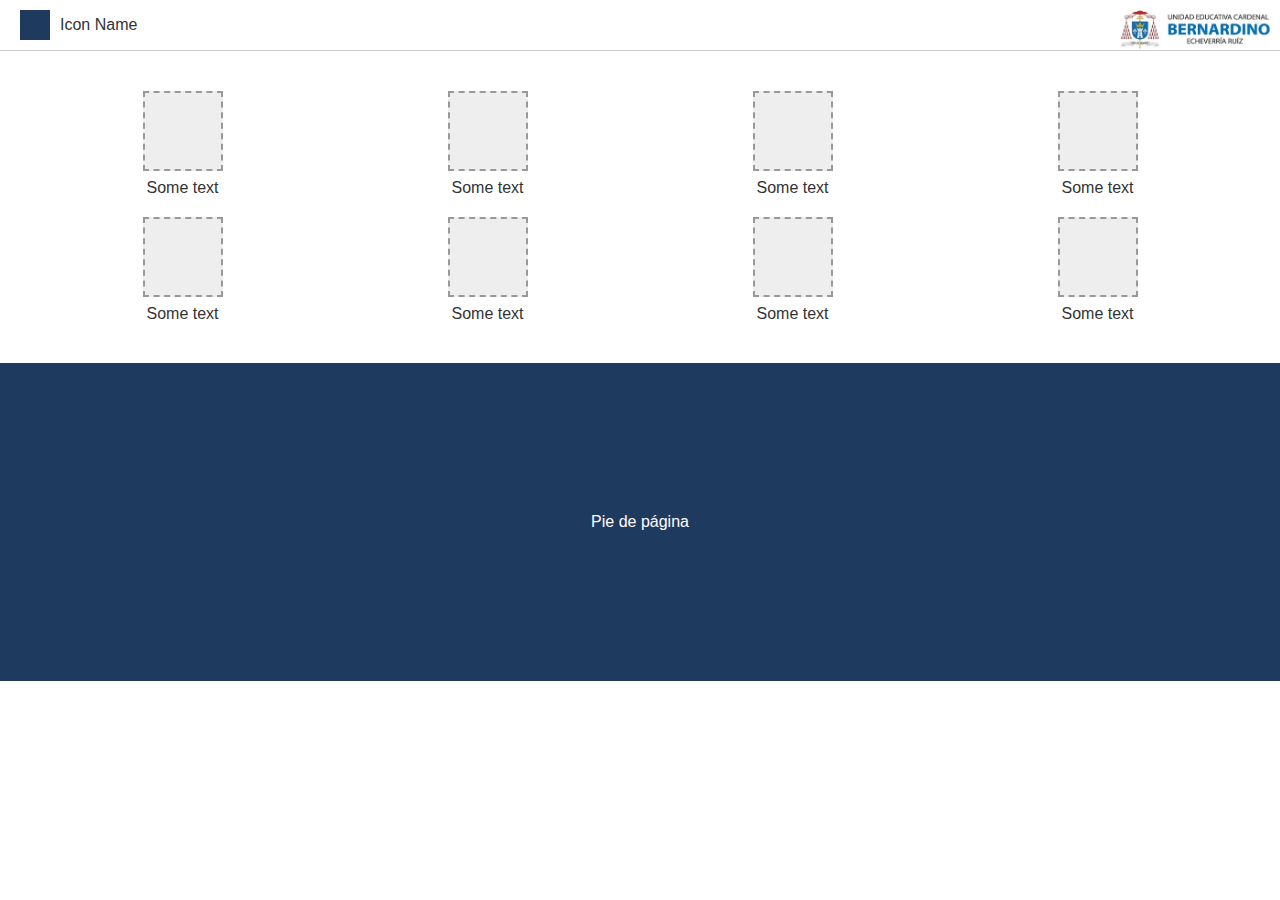
<file: proyecto cris/index.html>
<!DOCTYPE html>
<html lang="es">
<head>
  <meta charset="UTF-8" />
  <meta name="viewport" content="width=device-width, initial-scale=1.0" />
  <title>Wireframe Demo</title>
  <link rel="stylesheet" href="estilo.css" />
</head>
<body>
  <header>
    <div class="logo">
      <div class="logo-box"></div>
      <span>Icon Name</span>
      <img src="img/bernar img.jpg" alt="Imagen 1">
    </div>
  
  </header>

  <main>
    <div class="grid">
      <div class="grid-item">
        <div class="box"></div>
        <span>Some text</span>
      </div>
      <div class="grid-item">
        <div class="box"></div>
        <span>Some text</span>
      </div>
      <div class="grid-item">
        <div class="box"></div>
        <span>Some text</span>
      </div>
      <div class="grid-item">
        <div class="box"></div>
        <span>Some text</span>
      </div>
      <div class="grid-item">
        <div class="box"></div>
        <span>Some text</span>
      </div>
      <div class="grid-item">
        <div class="box"></div>
        <span>Some text</span>
      </div>
      <div class="grid-item">
        <div class="box"></div>
        <span>Some text</span>
      </div>
      <div class="grid-item">
        <div class="box"></div>
        <span>Some text</span>
      </div>
    </div>
  </main>

  <footer>
    Pie de página
  </footer>
</body>
</html>
</file>
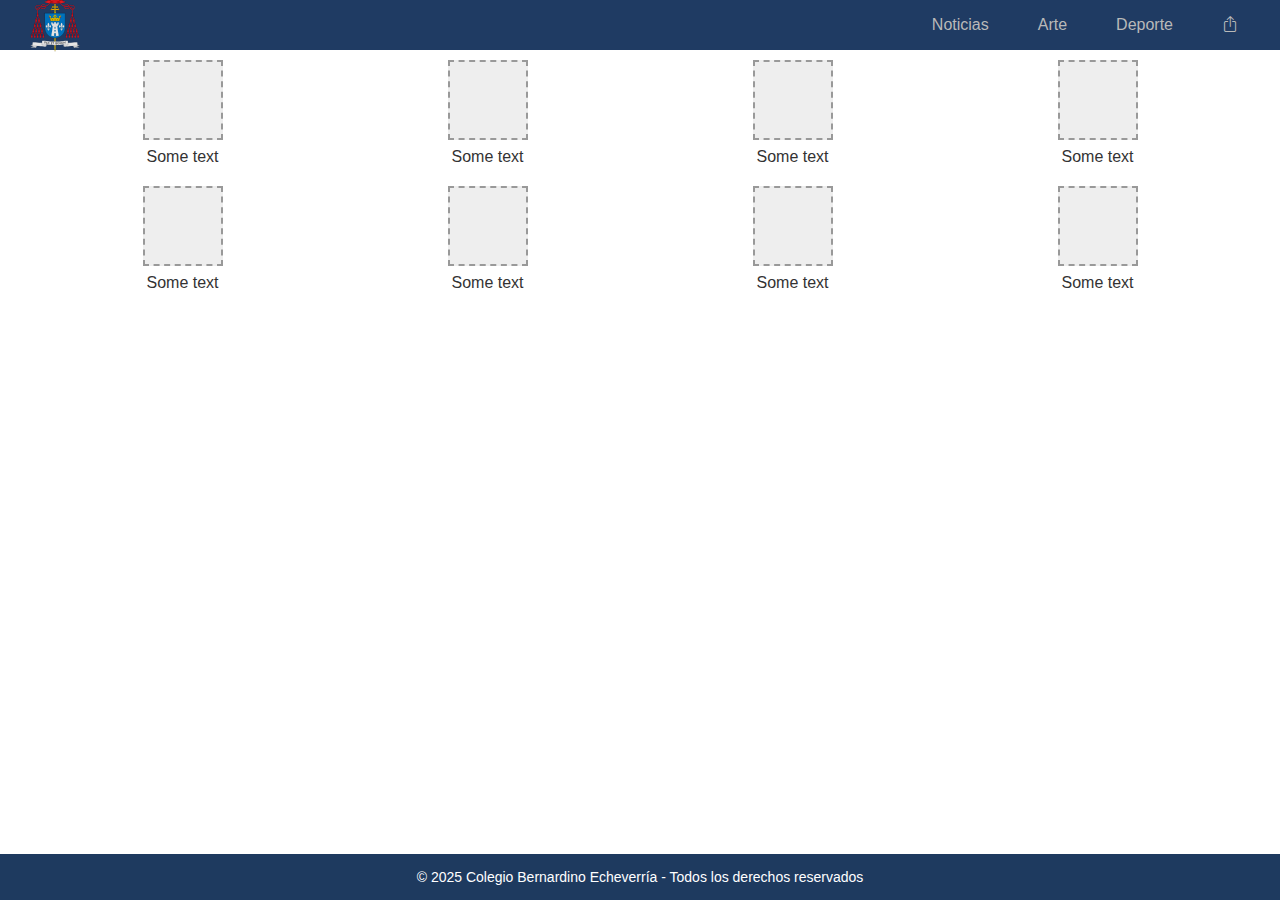
<file: Pagina 3B/deporte.html>
<!DOCTYPE html>
<html lang="es">
<head>
  <meta charset="UTF-8" />
  <meta name="viewport" content="width=device-width, initial-scale=1.0" />
  <title>Wireframe Demo</title>
  <link rel="stylesheet" href="CSS/deporte.css" />
  <link rel="stylesheet" href="https://cdn.jsdelivr.net/npm/bootstrap-icons@1.10.5/font/bootstrap-icons.css">

</head>
<body>

  <!-- ENCABEZADO -->
 <body>
   <header>
  <img src="IMG/logo_bernardino.svg" width="50" alt="logo" class="logo">
  <nav>
    <ul class="menu">
      <li><a href="menu.html">Noticias</a></li>
      <li><a href="arte.html">Arte</a></li>
      <li><a href="deporte.html">Deporte</a></li>
      <li><a href="login.html"><i class="bi bi-box-arrow-up"></i></a></li>
    </ul>
  </nav>
</header>

  <!-- CONTENIDO PRINCIPAL -->
  <main>
    <div class="grid">
      <div class="grid-item">
        <div class="box"></div>
        <span>Some text</span>
      </div>
      <div class="grid-item">
        <div class="box"></div>
        <span>Some text</span>
      </div>
      <div class="grid-item">
        <div class="box"></div>
        <span>Some text</span>
      </div>
      <div class="grid-item">
        <div class="box"></div>
        <span>Some text</span>
      </div>
      <div class="grid-item">
        <div class="box"></div>
        <span>Some text</span>
      </div>
      <div class="grid-item">
        <div class="box"></div>
        <span>Some text</span>
      </div>
      <div class="grid-item">
        <div class="box"></div>
        <span>Some text</span>
      </div>
      <div class="grid-item">
        <div class="box"></div>
        <span>Some text</span>
      </div>
    </div>
  </main>

  <!-- PIE DE PÁGINA -->
  <footer class="main-footer">
    <p>© 2025 Colegio Bernardino Echeverría - Todos los derechos reservados</p>
  </footer>

</body>
</html>
</file>
<file: proyecto cris/estilo.css>
:root {
  --dark-blue: #1E3A5F;      
  --white: #FFFFFF;          
  --firebrick-red: #B22222;  
}

* {
  box-sizing: border-box;
  margin: 0;
  padding: 0;
}

body {
  font-family: Arial, sans-serif;
  background-color: var(--white);
  color: #333;
}

header {
  display: flex;
  justify-content: space-between;
  align-items: center;
  padding: 10px 20px;
  background-color: var(--white);
  border-bottom: 1px solid #ccc;
}

.logo {
  display: flex;
  align-items: center;
}

.logo-box {
  width: 30px;
  height: 30px;
  background-color: var(--dark-blue);
  margin-right: 10px;
}

.controls {
  display: flex;
  align-items: center;
  gap: 10px;
}

.button {
  background-color: var(--dark-blue);
  color: var(--white);
  border: none;
  padding: 5px 10px;
  cursor: pointer;
}

.alert-icon {
  background-color: var(--firebrick-red);
  color: var(--white);
  border: none;
  padding: 5px 10px;
  cursor: pointer;
}

main {
  padding: 40px;
}

.grid {
  display: grid;
  grid-template-columns: repeat(4, 1fr);
  gap: 20px;
  justify-items: center;
}

.grid-item {
  text-align: center;
}

.box {
  width: 80px;
  height: 80px;
  background-color: #eee;
  border: 2px dashed #999;
  margin-bottom: 8px;
}

footer {
  background-color: var(--dark-blue);
  color: var(--white);
  text-align: center;
  padding: 150px;
}
img{
  position: absolute;
  top: 0;
  right: 0;
  width: 100px; 
  height: auto;
  margin: 10px; 
  width: 150px; 
  height: auto;
}
</file>
<file: Pagina 3B/CSS/deporte.css>
:root {
  --dark-blue: #1E3A5F;      
  --white: #FFFFFF;          
  --firebrick-red: #B22222;  
}

* {
  box-sizing: border-box;
  margin: 0;
  padding: 0;
}

body {
  font-family: Arial, sans-serif;
  background-color: var(--white);
  color: #333;
}

/* Header completamente arriba */
header {
  position: fixed; /* Se queda fijo arriba incluso al hacer scroll */
  top: 0;           /* Pegado completamente al borde superior */
  left: 0;
  width: 100%;      /* Ocupa todo el ancho de la página */
  z-index: 1000;    /* Asegura que esté por encima de otros elementos */

  background-color: #1f3b63;
  color: white;
  display: flex;
  align-items: center;
  justify-content: space-between;
  padding: 0 30px;
  height: 50px;
  font-family: Arial, sans-serif;
}

main {
  padding-top: 60px; /* Espacio igual o mayor al height del header */
}

/* Logo */
.logo {
  font-size: 20px;
  font-weight: bold;
}

/* Menú de navegación */
nav {
  flex: 1;
  display: flex;
  justify-content: flex-end;
}

.menu {
  list-style: none;
  display: flex;
  gap: 25px;
  margin: 0;
  padding: 0;
}

.menu li a {
  color: #b9b9b9;
  text-decoration: none;
  font-weight: 500;
  padding: 8px 12px;
  position: relative;
  transition: color 0.3s ease, background-color 0.3s ease;
  border-radius: 6px;
}

/* Subrayado animado */
.menu li a::after {
  content: "";
  position: absolute;
  width: 0;
  height: 3px;
  left: 0;
  bottom: 0;
  background-color: var(--firebrick-red);
  transition: width 0.3s ease;
}

/* ✅ Al pasar el mouse: cambia el color del texto + aparece la línea roja */
.menu li a:hover {
  color: var(--firebrick-red);
}

.menu li a:hover::after {
  width: 100%;
}

/* Item activo */
.menu li a.active {
  color: var(--firebrick-red);
}

.menu li a.active::after {
  width: 100%;
}




/* Botones de navegación adicionales */
.nav-buttons {
  display: flex;
  justify-content: center;
  gap: 1rem;
  margin-top: 10px;
  margin-bottom: 2rem;
}

.nav-btn {
  background-color: var(--dark-blue);
  color: white;
  padding: 10px 20px;
  text-decoration: none;
  border-radius: 8px;
  font-weight: bold;
  transition: background-color 0.3s ease;
}

.nav-btn:hover {
  background-color: var(--firebrick-red);
}

/* Footer */
.main-footer {
  background-color: var(--dark-blue);
  color: white;
  text-align: center;
  padding: 15px 20px;
  font-size: 14px;
  position: fixed;
  bottom: 0;
  width: 100%;
  z-index: 999;
}

/* Main y grilla */
main {
  padding: 60px 40px 80px; /* espacio para header y footer */
}

.controls {
  display: flex;
  align-items: center;
  gap: 10px;
}

.button {
  background-color: var(--white);
  color: var(--white);
  border: none;
  padding: 5px 10px;
  cursor: pointer;
}

.alert-icon {
  background-color: var(--firebrick-red);
  color: var(--white);
  border: none;
  padding: 5px 10px;
  cursor: pointer;
}

.grid {
  display: grid;
  grid-template-columns: repeat(4, 1fr);
  gap: 20px;
  justify-items: center;
}

.grid-item {
  text-align: center;
}

.box {
  width: 80px;
  height: 80px;
  background-color: #eee;
  border: 2px dashed #999;
  margin-bottom: 8px;
}
</file>
